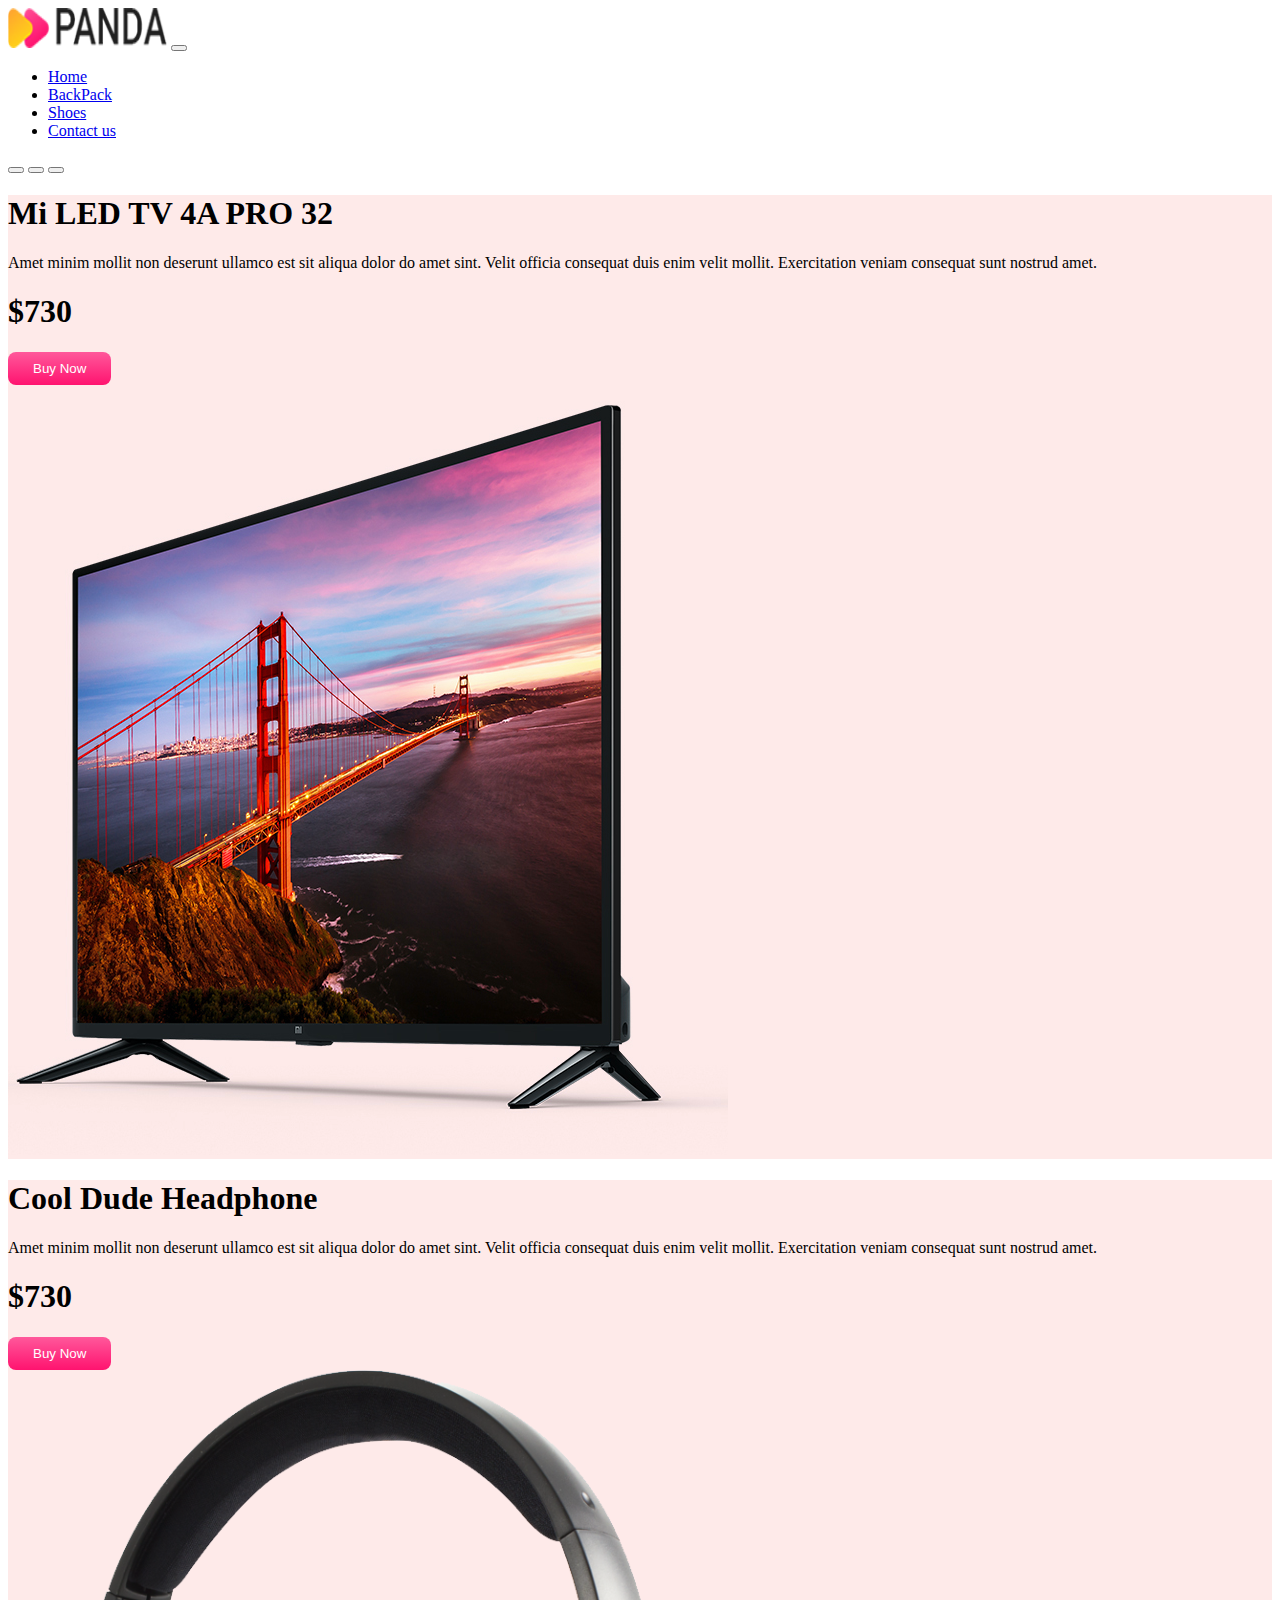
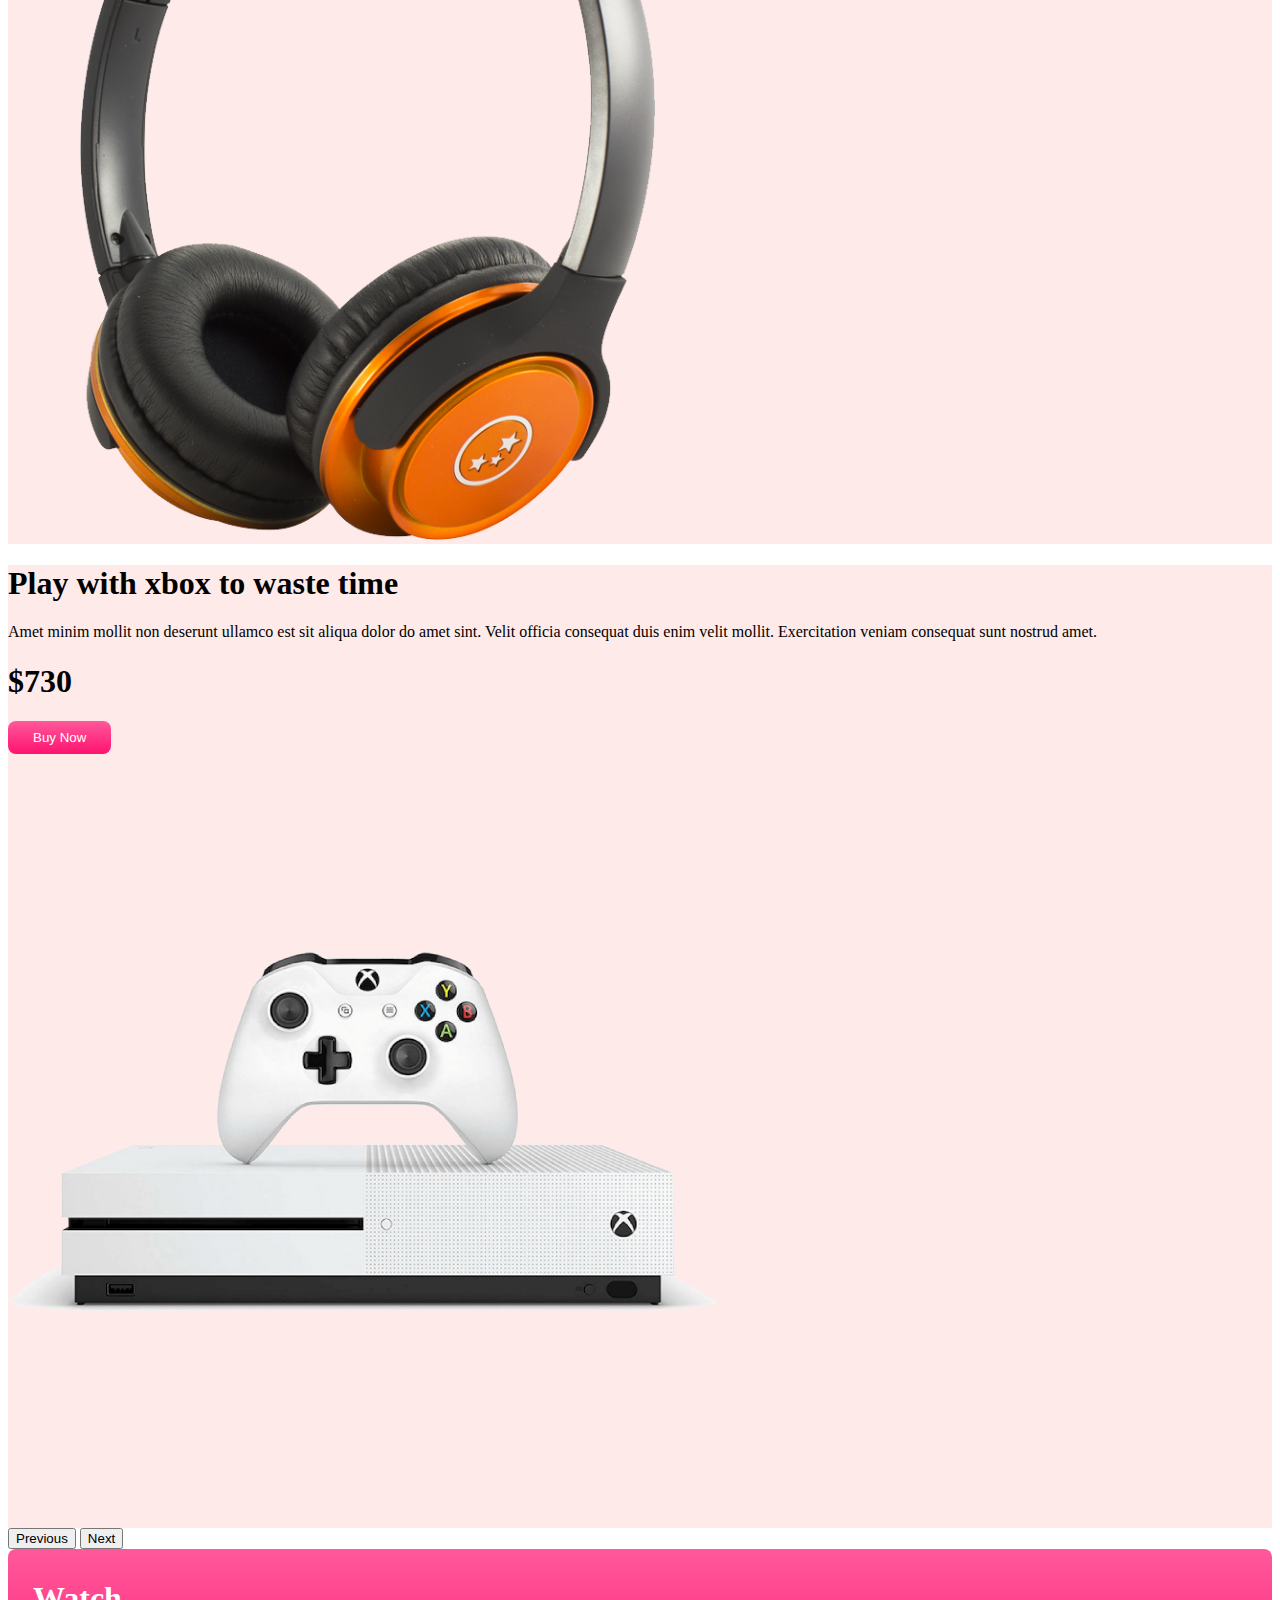
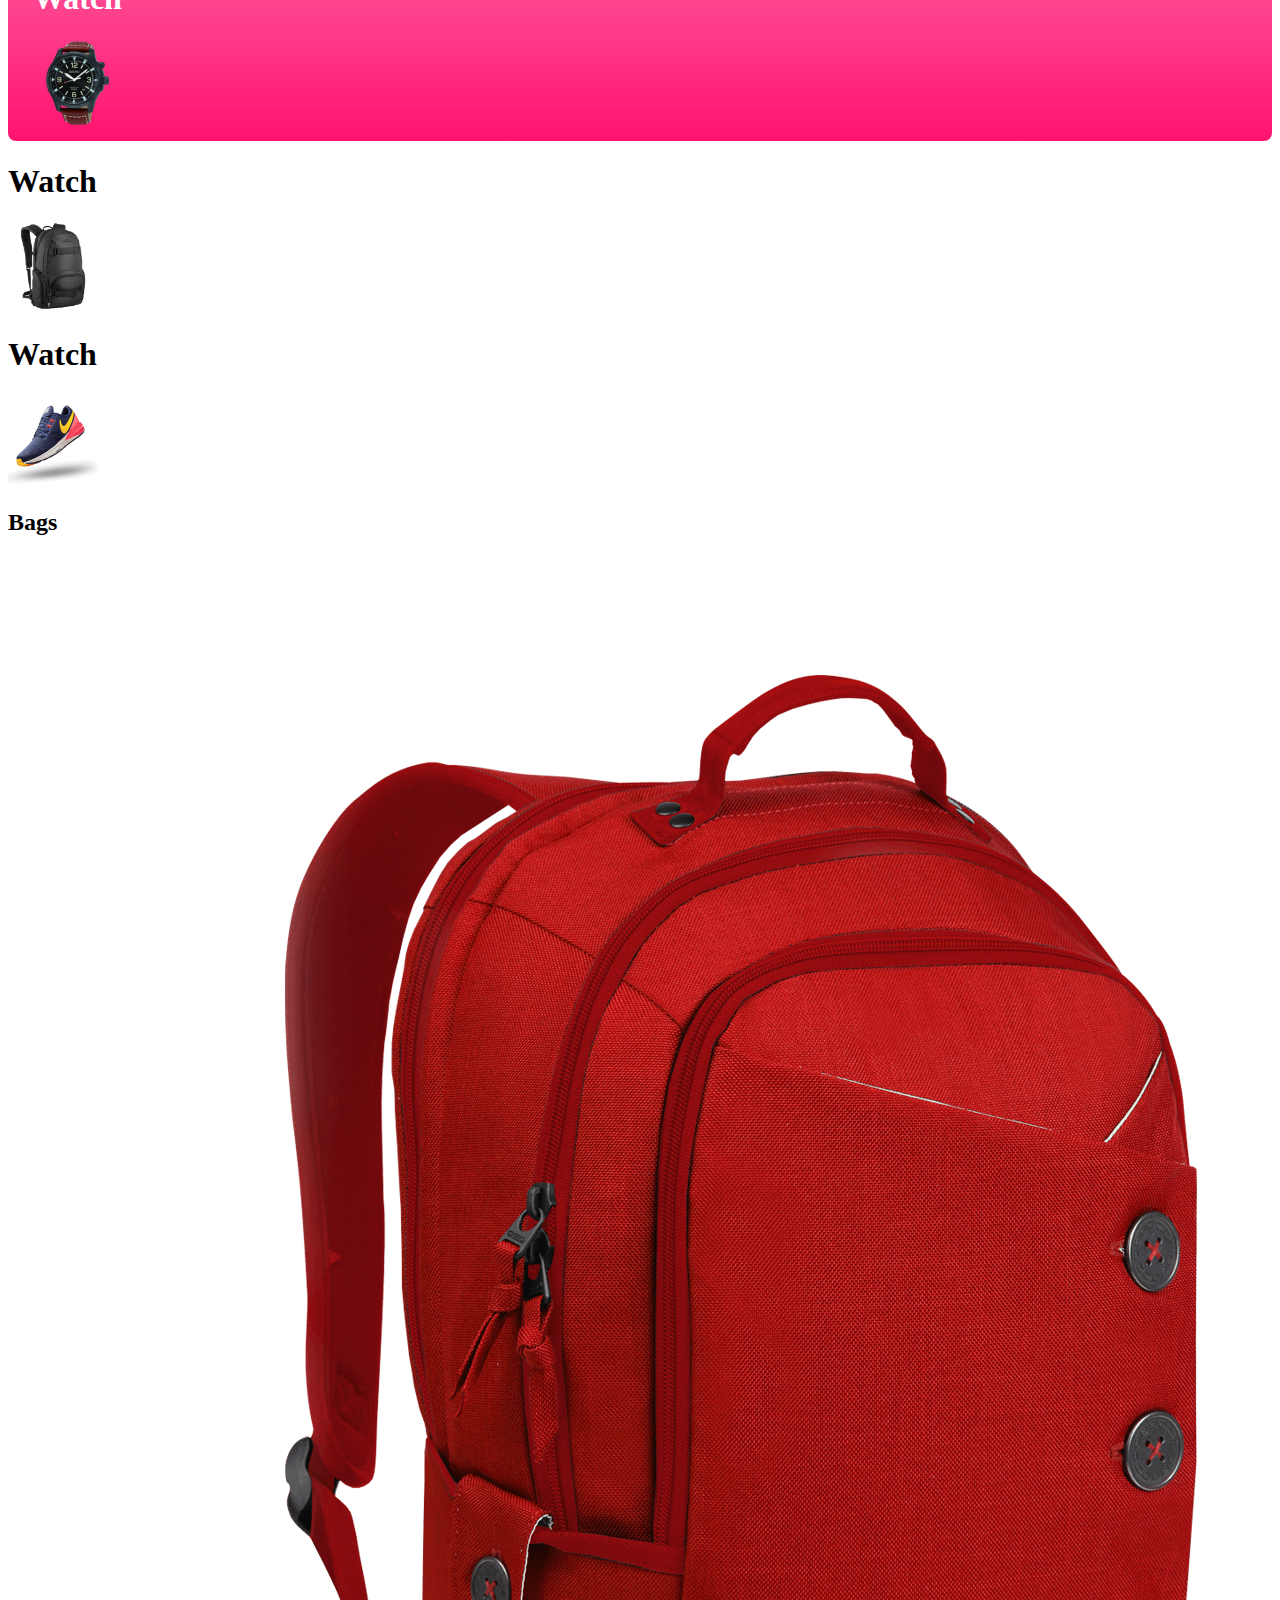
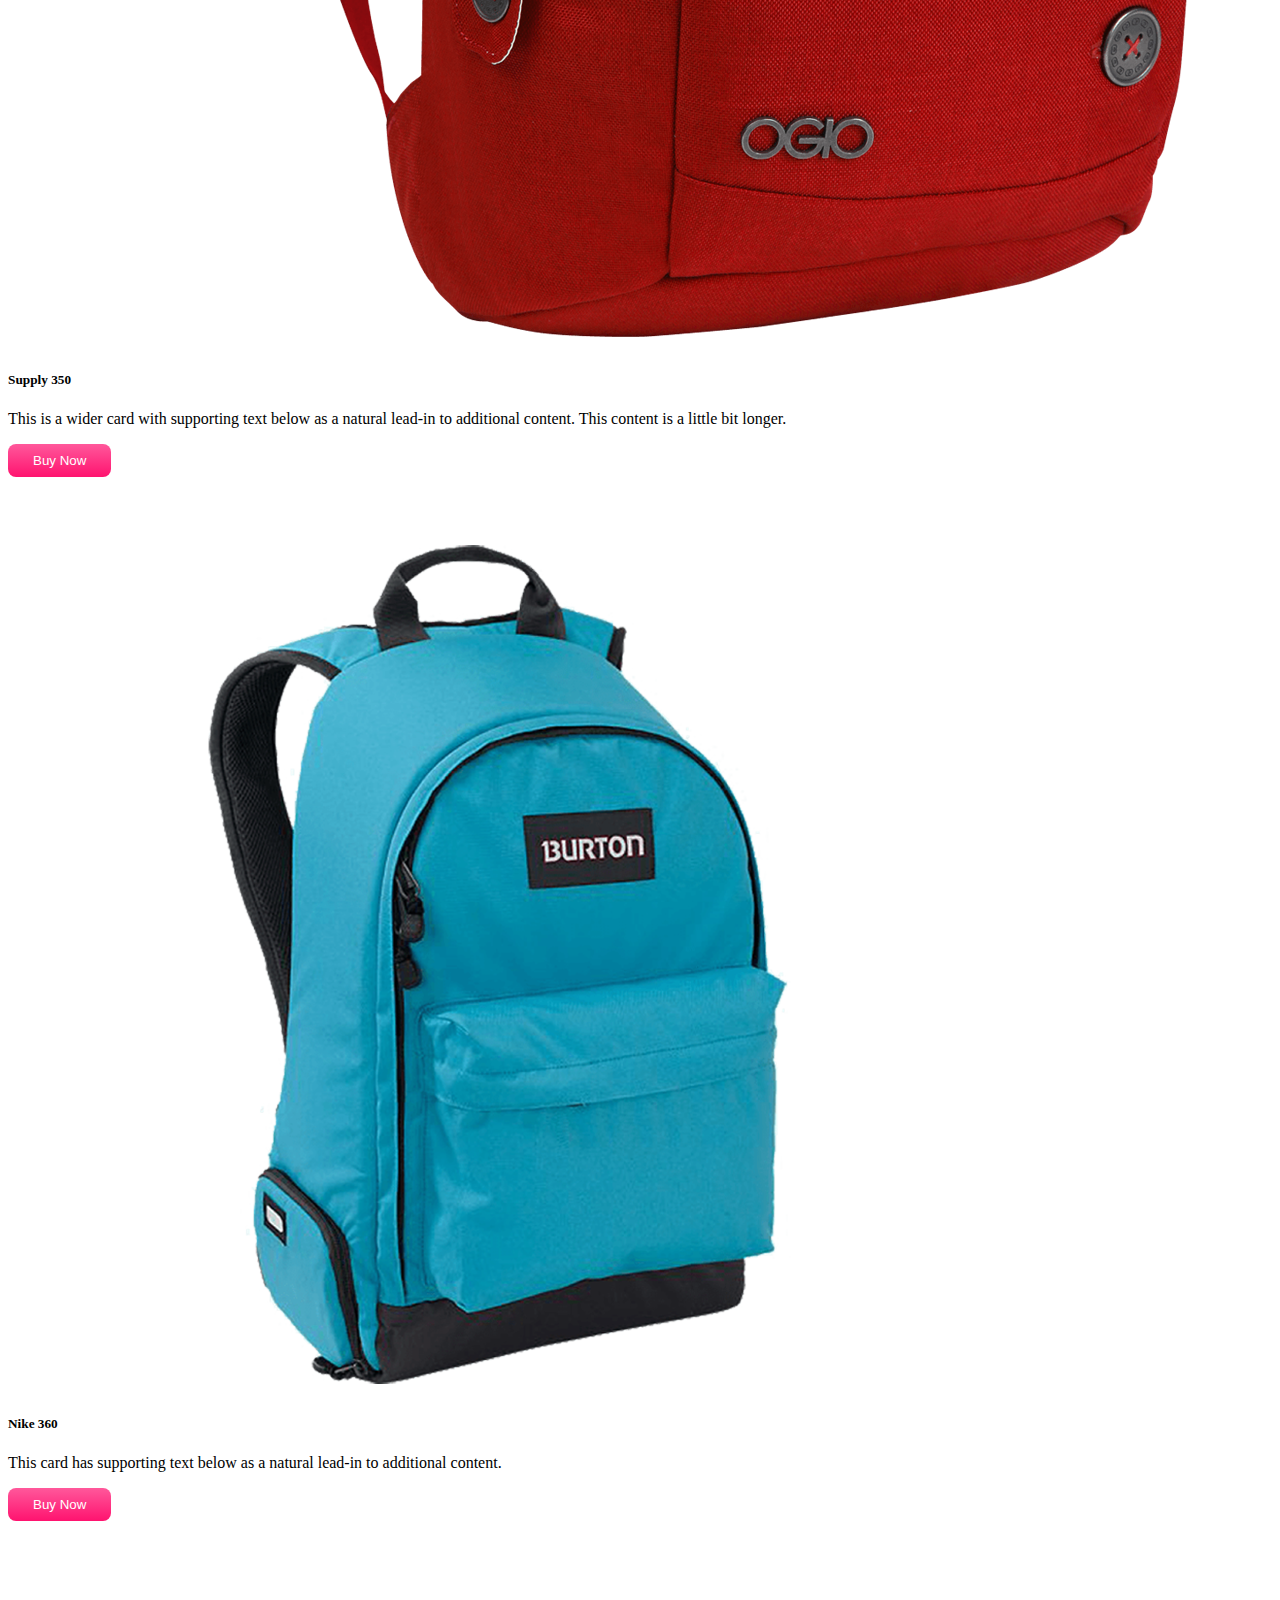
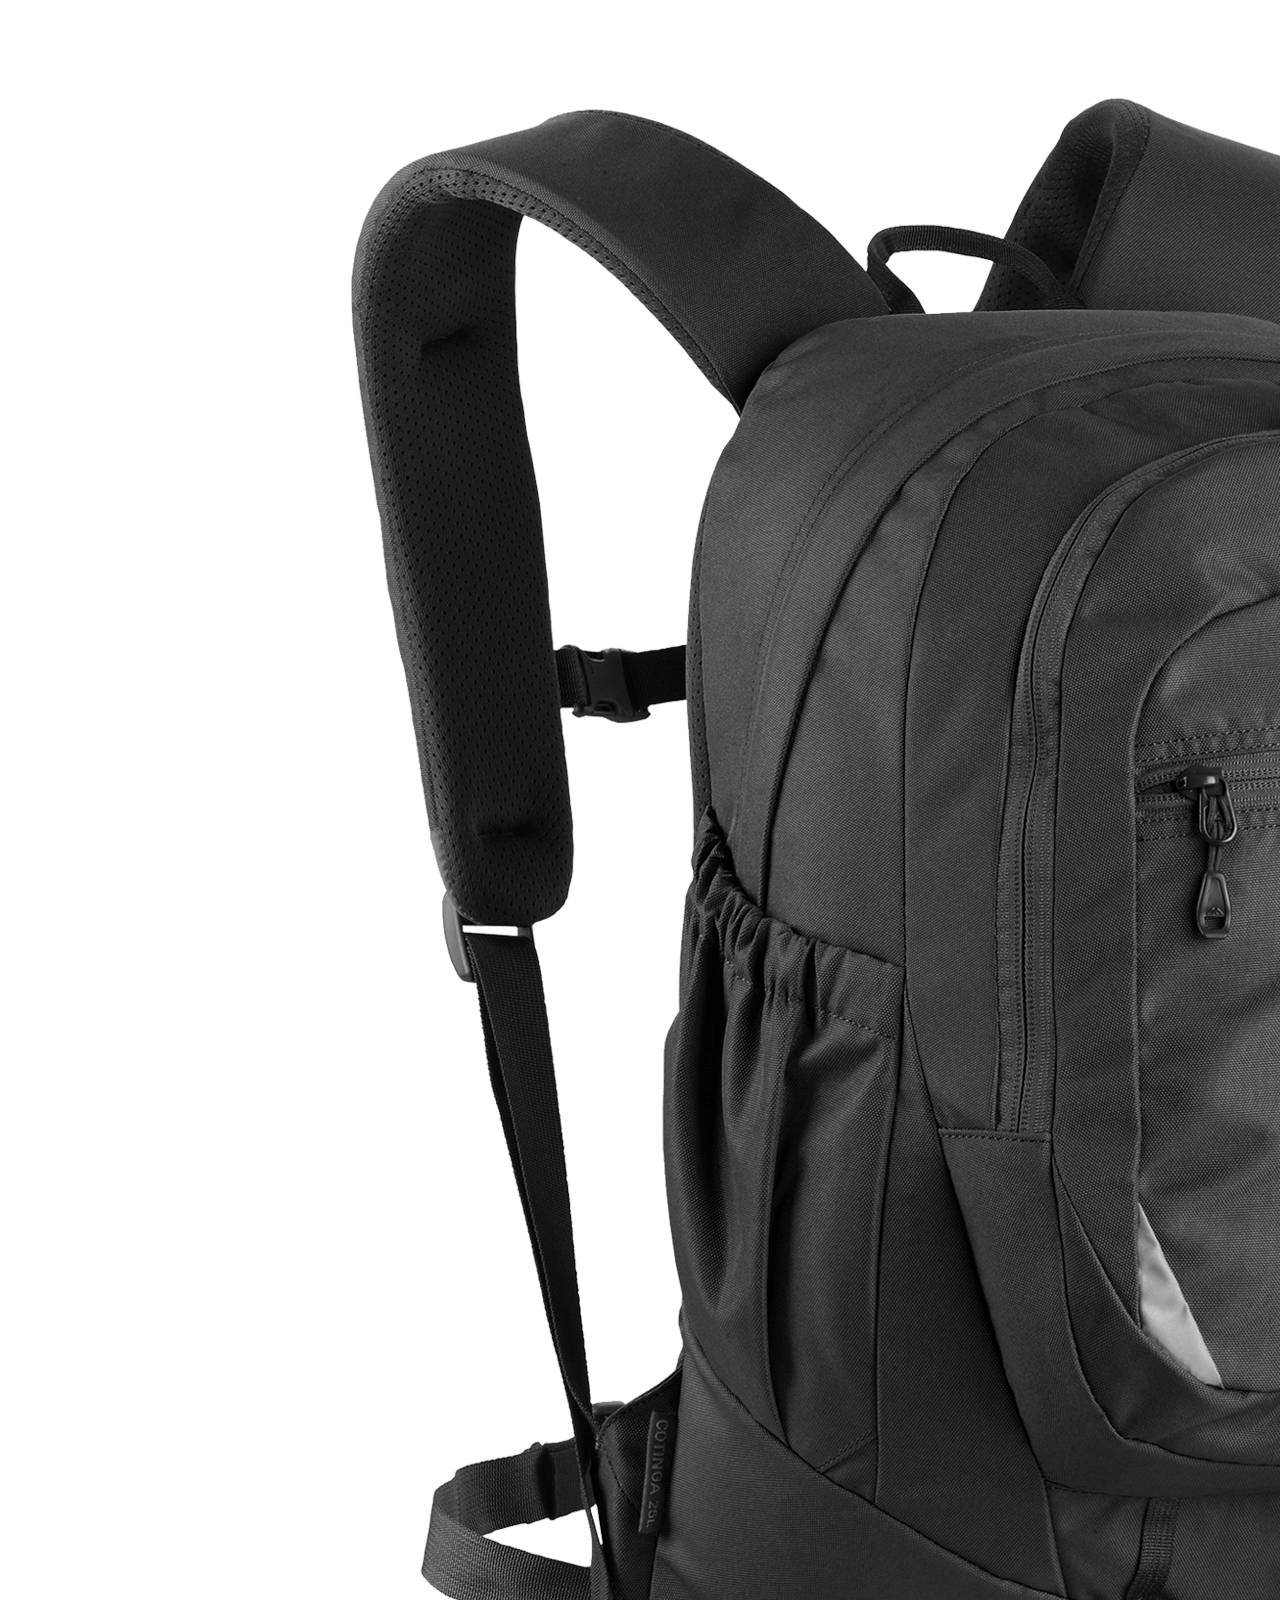
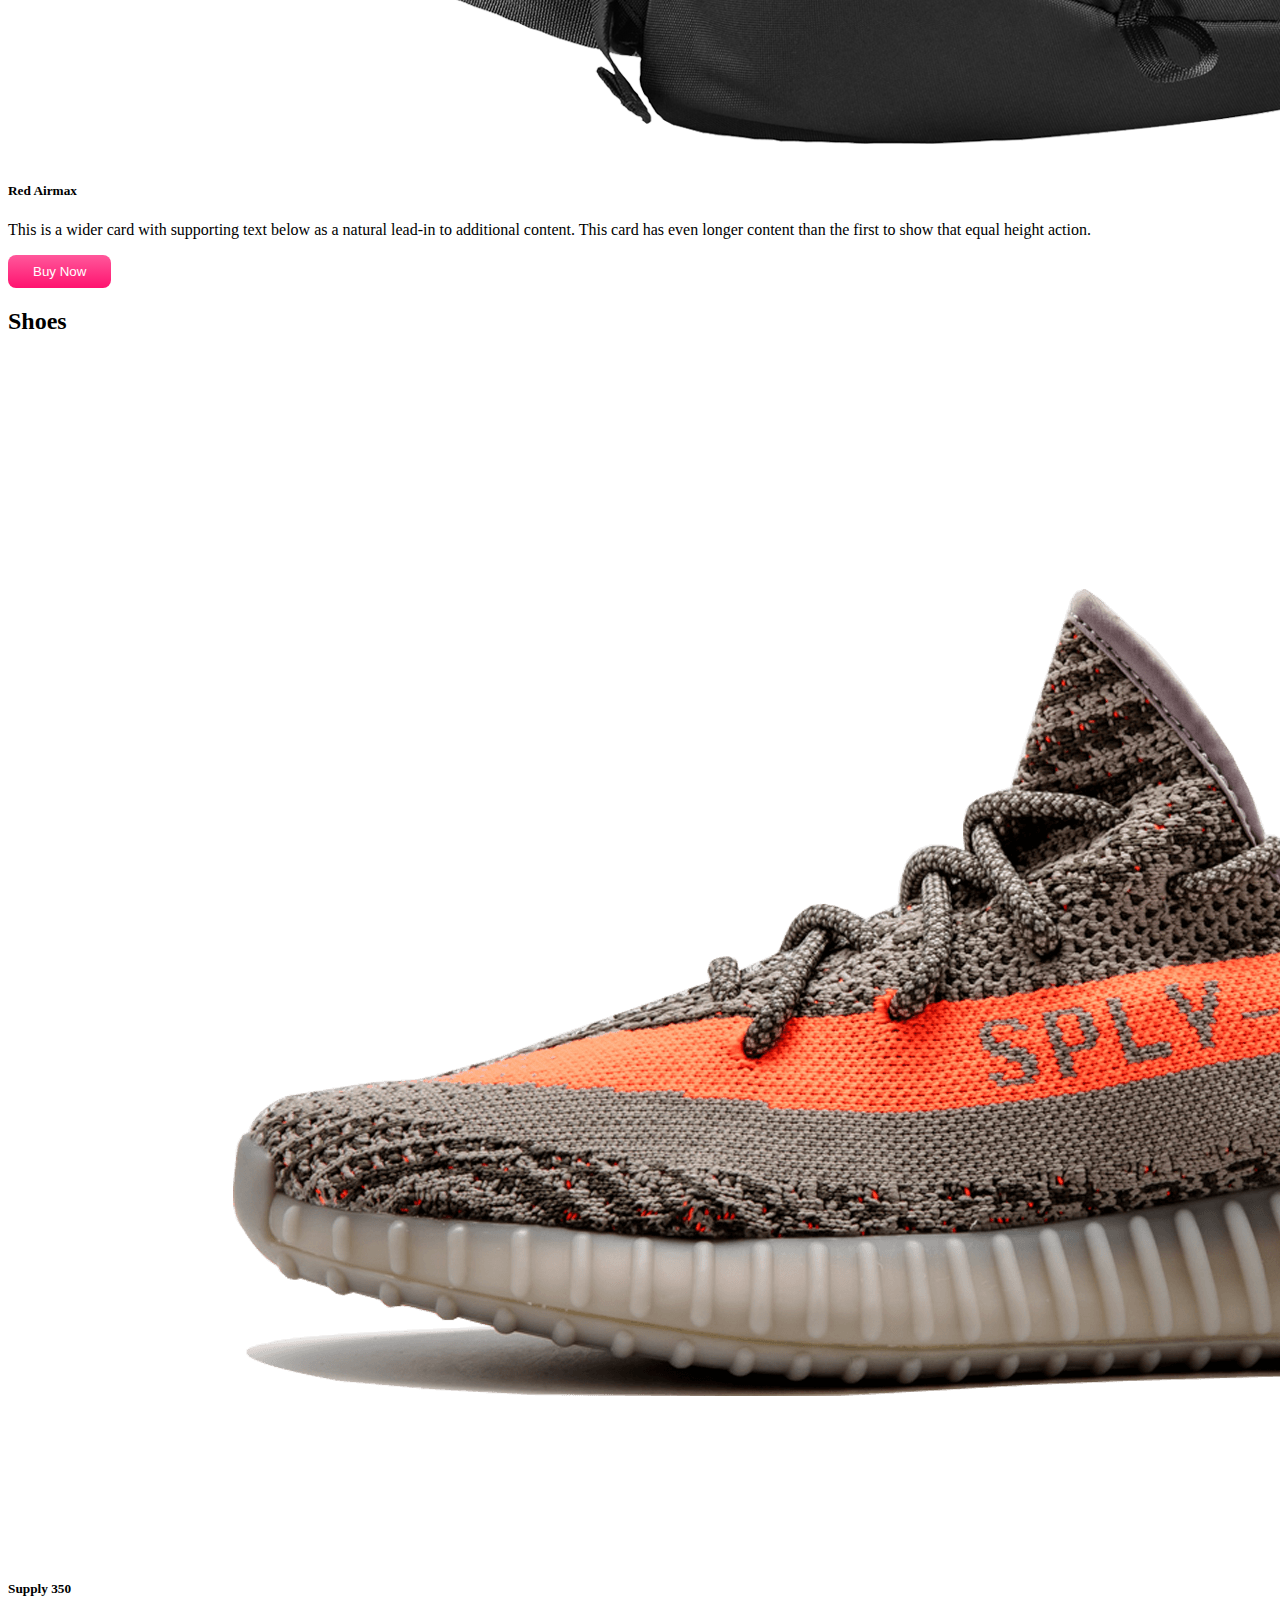
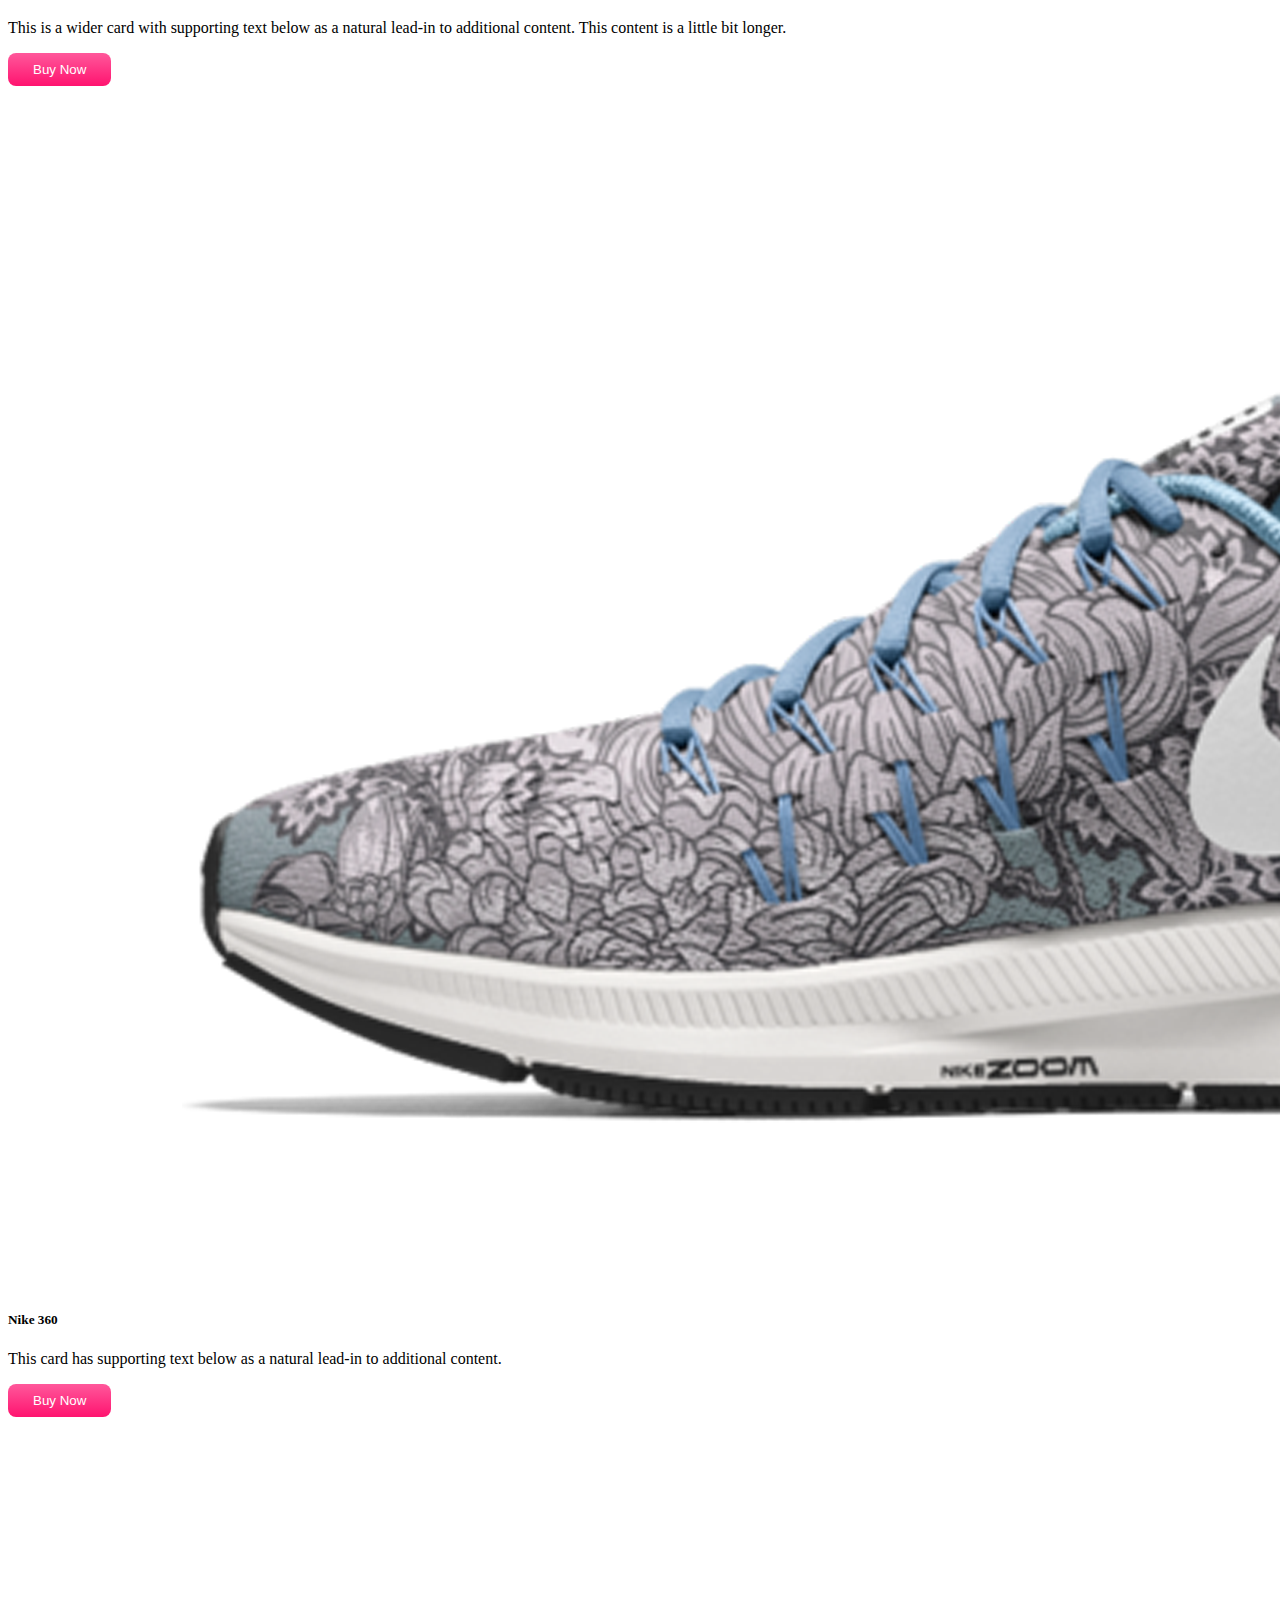
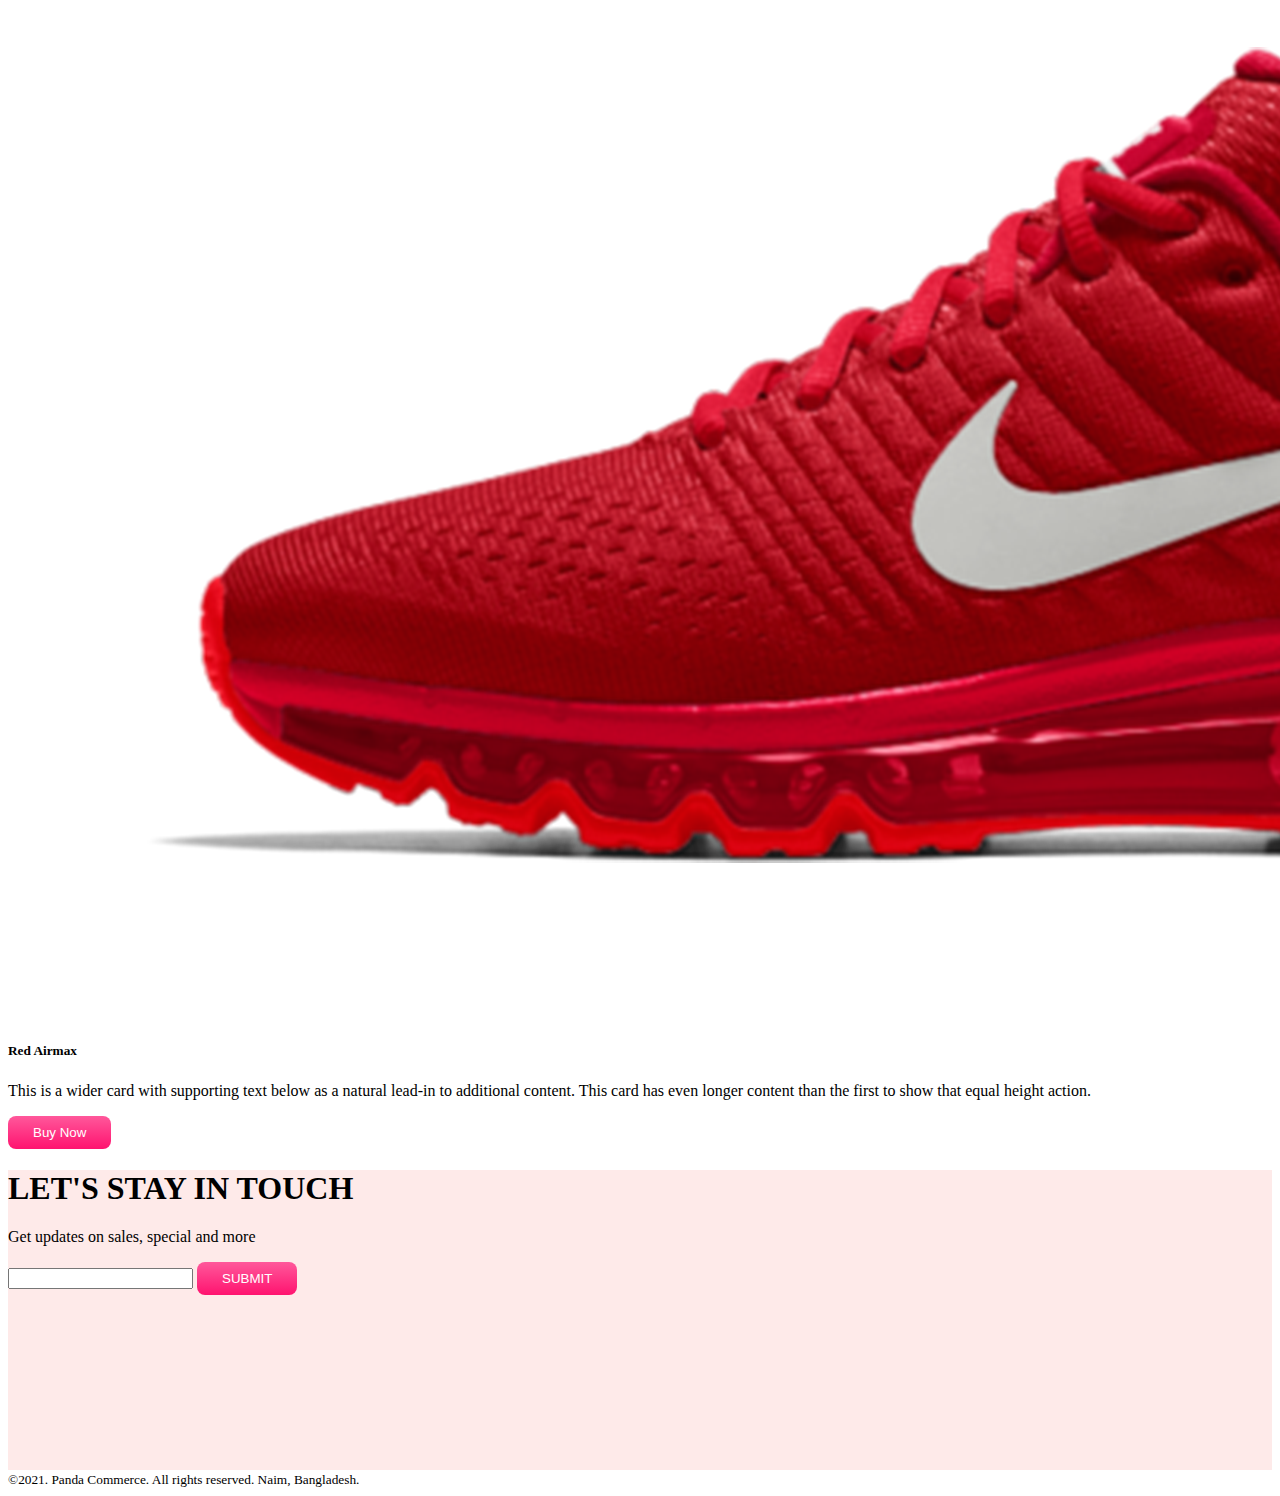
<file: index.html>
<!DOCTYPE html>
<html lang="en">
<head>
    <meta charset="UTF-8">
    <meta http-equiv="X-UA-Compatible" content="IE=edge">
    <meta name="viewport" content="width=device-width, initial-scale=1.0">
    <!-- Bootstrap link -->
    <link href="https://cdn.jsdelivr.net/npm/bootstrap@5.1.0/dist/css/bootstrap.min.css" rel="stylesheet" integrity="sha384-KyZXEAg3QhqLMpG8r+8fhAXLRk2vvoC2f3B09zVXn8CA5QIVfZOJ3BCsw2P0p/We" crossorigin="anonymous">
    <!-- style overwright -->
    <link rel="stylesheet" href="style.css">
    <title>Panda E commerce</title>
</head>
<body>
    
    <!-- header start -->
    <header>
       
      <nav class="navbar navbar-expand-lg navbar-light bg-light">
        <div class="container">
          <a class="navbar-brand" href="#"><img src="images/logo.png" alt="" width="159" height="40" class="d-inline-block align-text-top"></a>
          <button class="navbar-toggler" type="button" data-bs-toggle="collapse" data-bs-target="#navbarSupportedContent" aria-controls="navbarSupportedContent" aria-expanded="false" aria-label="Toggle navigation">
            <span class="navbar-toggler-icon"></span>
          </button>
          <div class="collapse navbar-collapse" id="navbarSupportedContent">
            <ul class="navbar-nav me-auto mb-2 mb-lg-0">
              <li class="nav-item">
                <a class="nav-link active" aria-current="page" href="#">Home</a>
              </li>
              <li class="nav-item">
                <a class="nav-link" href="#BackPack">BackPack</a>
              </li>
              <li class="nav-item">
                <a class="nav-link" href="#Shoes">Shoes</a>
              </li>
              <li class="nav-item">
                <a class="nav-link" href="#Contact us">Contact us</a>
              </li>
            </ul>
          </div>
        </div>
      </nav>
          <section class="container mt-4" >
          <div id="carouselExampleIndicators" class="carousel slide  border rounded" data-bs-ride="carousel" style="border-radius:10px ;">
            <div class="carousel-indicators">
              <button type="button" data-bs-target="#carouselExampleIndicators" data-bs-slide-to="0" class="active" aria-current="true" aria-label="Slide 1"></button>
              <button type="button" data-bs-target="#carouselExampleIndicators" data-bs-slide-to="1" aria-label="Slide 2"></button>
              <button type="button" data-bs-target="#carouselExampleIndicators" data-bs-slide-to="2" aria-label="Slide 3"></button>
            </div>
            <div class="carousel-inner">
              <div class="carousel-item active">
                <div class="row p-5 d-flex align-items-center theme-bg bg-gradient"> 
                  <div class=" col-lg-7">
                   <h1> Mi LED TV 4A PRO 32</h1>
                   <p>Amet minim mollit non deserunt ullamco est sit aliqua dolor do amet sint. Velit officia consequat duis enim velit mollit. Exercitation veniam consequat sunt nostrud amet.</p>
                   <h1>$730</h1>
                   <button class="button-bg">Buy Now</button>
                  </div>
                  <div class="col-lg-5">
                    <img src="images/banner-images/tv.png" class="d-block w-100" alt="">
                  </div>
                </div>
              </div>
              <div class="carousel-item">
                <div class="row p-5 d-flex align-items-center theme-bg bg-gradient"> 
                  <div class=" col-lg-7">
                   <h1> Cool Dude Headphone</h1>
                   <p>Amet minim mollit non deserunt ullamco est sit aliqua dolor do amet sint. Velit officia consequat duis enim velit mollit. Exercitation veniam consequat sunt nostrud amet.</p>
                   <h1>$730</h1>
                   <button class="button-bg">Buy Now</button>
                  </div>
                  <div class="col-lg-5">
                    <img src="images/banner-images/headphone.png" class="d-block w-100" alt="">
                  </div>
                </div>
              </div><div class="carousel-item">
                <div class="row p-5 d-flex align-items-center theme-bg bg-gradient"> 
                  <div class=" col-lg-7">
                   <h1>Play with xbox to waste time</h1>
                   <p>Amet minim mollit non deserunt ullamco est sit aliqua dolor do amet sint. Velit officia consequat duis enim velit mollit. Exercitation veniam consequat sunt nostrud amet.</p>
                   <h1>$730</h1>
                   <button class="button-bg">Buy Now</button>
                  </div>
                  <div class="col-lg-5">
                    <img src="images/banner-images/xbox.png" class="d-block w-100" alt="">
                  </div>
                </div>
              </div>
            <button class="carousel-control-prev" type="button" data-bs-target="#carouselExampleIndicators" data-bs-slide="prev">
              <span class="carousel-control-prev-icon" aria-hidden="true"></span>
              <span class="visually-hidden">Previous</span>
            </button>
            <button class="carousel-control-next" type="button" data-bs-target="#carouselExampleIndicators" data-bs-slide="next">
              <span class="carousel-control-next-icon" aria-hidden="true"></span>
              <span class="visually-hidden">Next</span>
            </button>
          </div>
        </section>
    </header>
    <main>
       <section class="container my-5 ">
              <div class="row g-4">
                <div class="col-lg-4 col-md-6">
                  <div class="p-3 button-bg rounded-3 d-flex align-items-center justify-content-between">
                    <h1 class="text-white">Watch</h1>
                    <img style="width: 90px; height: 90px;;" src="images/categories/watch.png" alt="">
                  </div>
                </div>
                <div class="col-lg-4 col-md-6">
                  <div class="p-3 bg-danger rounded-3 d-flex align-items-center justify-content-between">
                    <h1 class="text-white">Watch</h1>
                    <img style="width: 90px; height: 90px;;" src="images/categories/bag.png" alt="">
                  </div>
                </div>
                <div class="col-lg-4 col-md-6">
                  <div class="p-3 bg-primary rounded-3 d-flex align-items-center justify-content-between">
                    <h1 class="text-white">Watch</h1>
                    <img style="width: 90px; height: 90px;;" src="images/categories/shoes.png" alt="">
                  </div>
                </div>
                
              </div>
       </section>
       <section class="container" id="BackPack">
         <h2 class="mb-5">Bags</h2>
        <div class="row row-cols-1 row-cols-md-2 row-cols-lg-3 g-4">
          <div class="col">
            <div class="card border-0 shadow-lg h-100">
              <img src="images/bags/bag-1.png" class="card-img-top" alt="...">
              <div class="card-body">
                <h5 class="card-title">Supply 350</h5>
                <p class="card-text">This is a wider card with supporting text below as a natural lead-in to additional content. This content is a little bit longer.</p>
              </div>
              <div class="m-3">
                <button class="button-bg">Buy Now</button>
              </div>
            </div>
          </div>
          <div class="col">
            <div class="card border-0 shadow-lg h-100">
              <img src="images/bags/bag-2.png" class="card-img-top" alt="...">
              <div class="card-body">
                <h5 class="card-title">Nike 360</h5>
                <p class="card-text">This card has supporting text below as a natural lead-in to additional content.</p>
              </div>
              <div class="m-3">
                <button class="button-bg">Buy Now</button>
              </div>
            </div>
          </div>
          <div class="col">
            <div class="card border-0 shadow-lg h-100">
              <img src="images/bags/bag-3.png" class="card-img-top" alt="...">
              <div class="card-body">
                <h5 class="card-title">Red Airmax</h5>
                <p class="card-text">This is a wider card with supporting text below as a natural lead-in to additional content. This card has even longer content than the first to show that equal height action.</p>
              </div>
              <div class="m-3">
                <button class="button-bg">Buy Now</button>
              </div>
            </div>
          </div>
        </div>
       </section>

       <!-- shoes container -->
       <section class="container my-5" id="Shoes">
        <h2 class="my-5">Shoes</h2>
       <div class="row row-cols-1 row-cols-md-2 row-cols-lg-3 g-4">
         <div class="col">
           <div class="card border-0 shadow-lg h-100">
             <img src="images/shoes/shoe-1.png" class="card-img-top" alt="...">
             <div class="card-body">
               <h5 class="card-title">Supply 350</h5>
               <p class="card-text">This is a wider card with supporting text below as a natural lead-in to additional content. This content is a little bit longer.</p>
             </div>
             <div class="m-3">
               <button class="button-bg">Buy Now</button>
             </div>
           </div>
         </div>
         <div class="col">
           <div class="card border-0 shadow-lg h-100">
             <img src="images/shoes/shoe-2.png" class="card-img-top" alt="...">
             <div class="card-body">
               <h5 class="card-title">Nike 360</h5>
               <p class="card-text">This card has supporting text below as a natural lead-in to additional content.</p>
             </div>
             <div class="m-3">
               <button class="button-bg">Buy Now</button>
             </div>
           </div>
         </div>
         <div class="col">
           <div class="card border-0 shadow-lg h-100">
             <img src="images/shoes/shoe-3.png" class="card-img-top" alt="...">
             <div class="card-body">
               <h5 class="card-title">Red Airmax</h5>
               <p class="card-text">This is a wider card with supporting text below as a natural lead-in to additional content. This card has even longer content than the first to show that equal height action.</p>
             </div>
             <div class="m-3">
               <button class="button-bg">Buy Now</button>
             </div>
           </div>
         </div>
       </div>
      </section>

      <section style="height: 300px;" class="container d-flex align-items-center justify-content-center theme-bg rounded-3" id="Contact us">
        <div>
          <h1>LET'S STAY IN TOUCH</h1>
          <p>Get updates on sales, special and more</p>
          <input type="text" name="" id="">
          <button class="button-bg ">SUBMIT</button>
          </div>
      </section>

    </main>
    <footer class="mt-5 text-center">
      <small>©2021. Panda Commerce. All rights reserved. Naim, Bangladesh.</small>  
    </footer>


                                    <!-- Bootstrap script -->
    <script src="https://cdn.jsdelivr.net/npm/bootstrap@5.1.0/dist/js/bootstrap.bundle.min.js" integrity="sha384-U1DAWAznBHeqEIlVSCgzq+c9gqGAJn5c/t99JyeKa9xxaYpSvHU5awsuZVVFIhvj" crossorigin="anonymous"></script>
</body>
</html>
</file>
<file: style.css>
.theme-bg{
    background-color:rgba(254, 234, 233, 1);
}
.button-bg{
border: none;
   color: white; 
   background-image: linear-gradient(180deg, #FF589B 0%, #FF136F 100%);
   border-radius: 8px;
   padding: 9px 25px;
    
}
</file>
